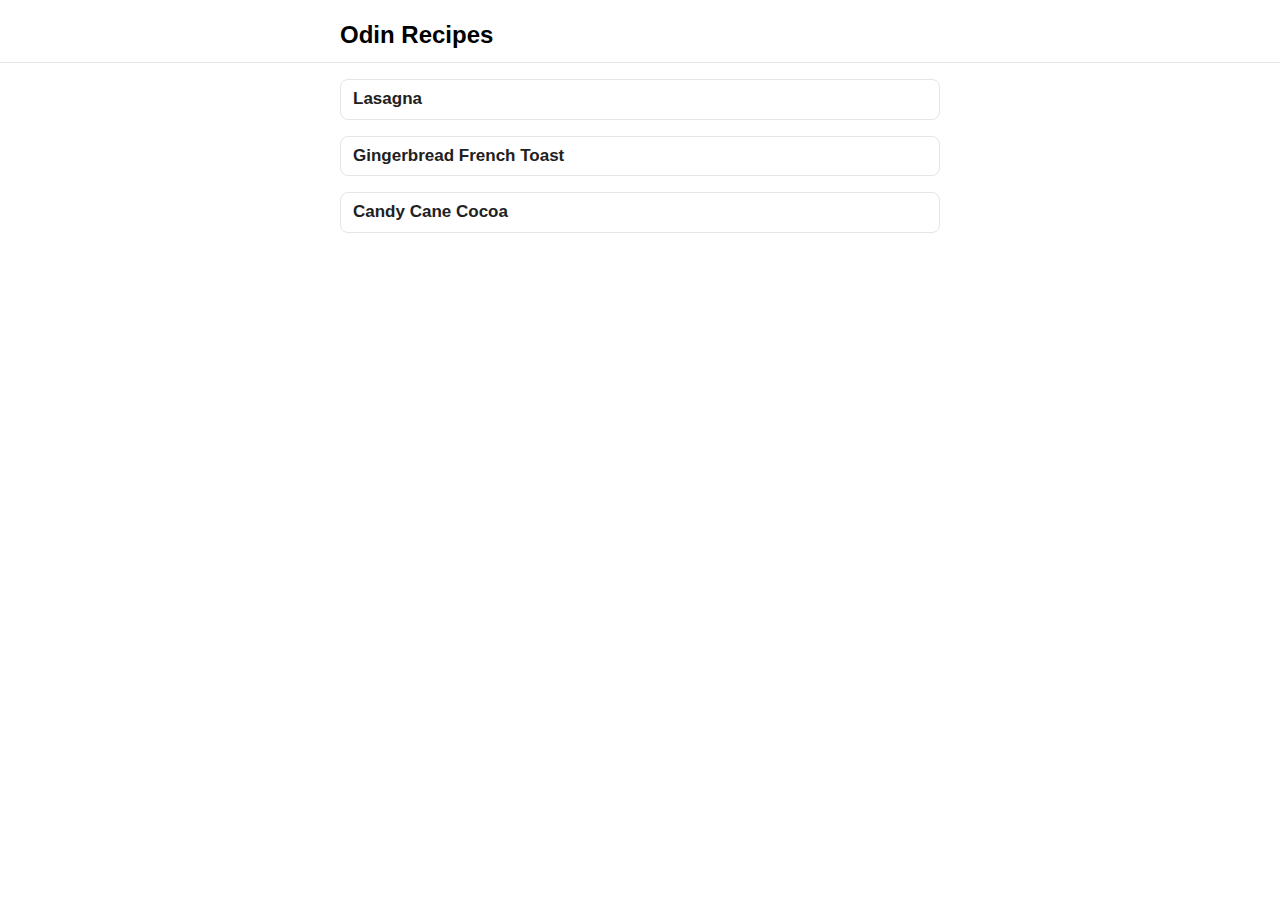
<file: index.html>
<!DOCTYPE html>
<html lang="en">
<head>
    <meta charset="UTF-8">
    <meta name="viewport" content="width=device-width, initial-scale=1.0">
    <title>Odin Recipes</title>
    <link rel="stylesheet" href="./style.css">
</head>
<body class="container">
    <div class="top-bar">
        <h1 class="header">Odin Recipes</h1>
    </div>
    <a href="./recipes/lasagna.html" class="recipe-card">
        <div class="recipe-header">Lasagna</div>
    </a>   
    <a href="./recipes/gingerbread-french-toast.html" class="recipe-card">
        <div class="recipe-header">Gingerbread French Toast</div>
    </a>
    <a href="./recipes/candy-cane-cocoa.html" class="recipe-card">
        <div class="recipe-header">Candy Cane Cocoa</div>
    </a>
</body>
</html>
</file>
<file: style.css>
* {
    font-family: sans-serif;
    line-height: 1.4rem;
    box-sizing: border-box;
}

h1 {
    font-size: 24px;
}

h2 {
    font-size: 21px;
}

h3 {
    font-size: 17px;
}

.container {
    margin: 0;
}

.top-bar {
    border-bottom: 1px solid #e5e5e5;
    padding: 24px 16px 16px;
}

.header,
.recipe-card {
    width: 90%;
    max-width: 600px;
    margin: 0 auto;
}

.recipe-card {
    border: 1px solid #e5e5e5;
    border-radius: 8px;
    padding: 8px 12px;
    margin: 16px auto;
    display: block;
    text-decoration: none;
}

.recipe-card:hover {
    background-color: #e5e5e5;
}

.recipe-header {
    font-weight: 600;
    font-size: 17px;
    color: #212121;
}
</file>
